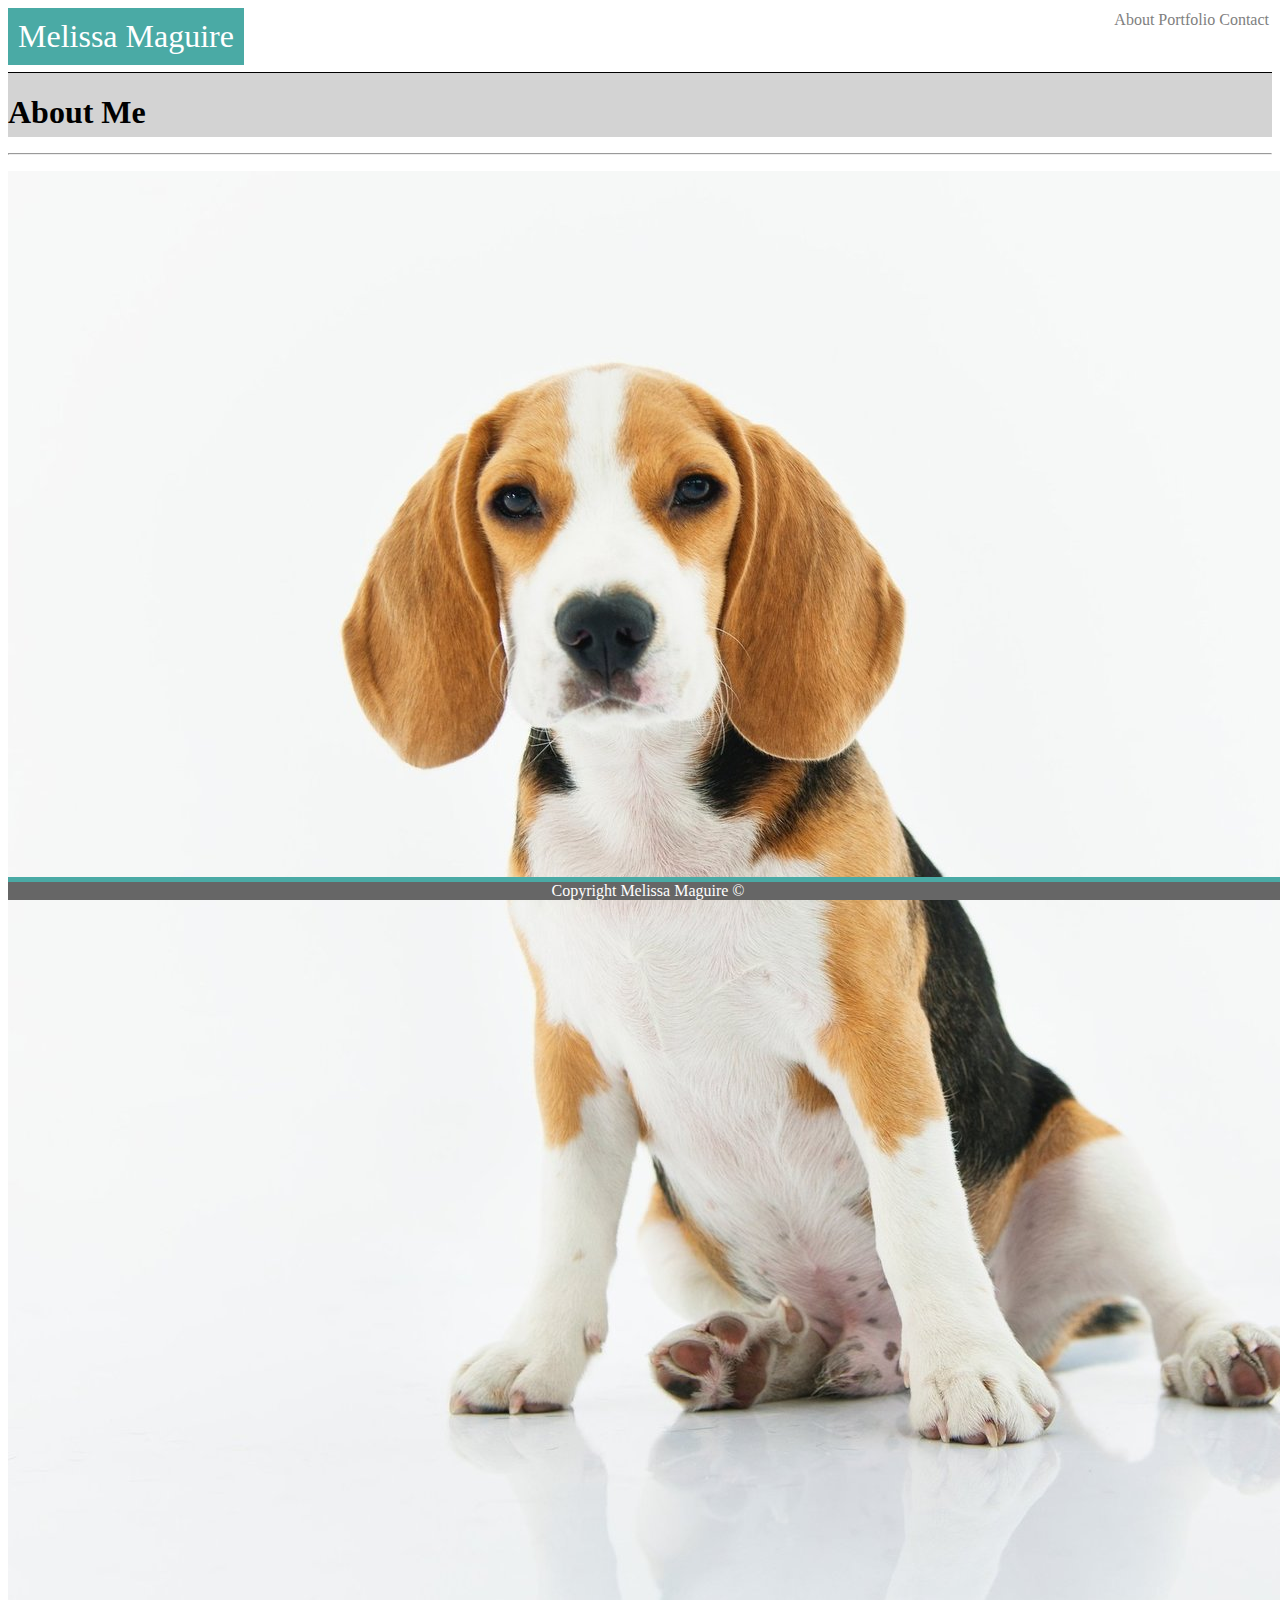
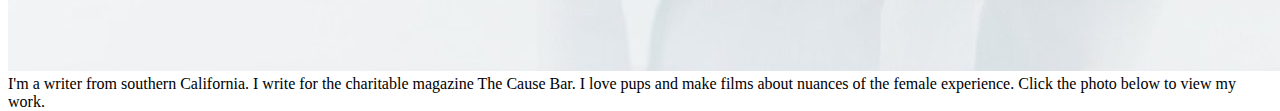
<file: BasicPortfolio/index.html>
<!DOCTYPE html>
<html>
<head>
    <title>Melissa Maguire</title>
    <link rel="stylesheet" type="text/css" href="./assets/css/style.css"/>
</head>

<body>
	<header>
		<div class="top">
			<div class="header-text">Melissa Maguire</div>
			<nav>
				<table class="navigation">
					<tr>
						<td><a href="./index.html">About</a></td>
						<td><a href="./portfolio.html">Portfolio</a></td>
						<td><a href="./contact.html">Contact</a></td>
					</tr>
				</table>
			</nav>
		</div>
	</header>

	<div class="main">
		<div class="content">
			<div class="heading"><h1>About Me</h1></div>
			<hr />
			<p>
				<a href="https://www.thecausebar.com/blog/world-spay-day">
					<img src="./assets/images/puppy.jpg">
        		</a>
				<span>I'm a writer from southern California. I write for the charitable magazine The Cause Bar. I love pups and make films about nuances of the female experience. Click the photo below to view my work.
				</span>
			</p>

	<footer>Copyright Melissa Maguire ©</footer>
</body>
    </html>
</file>
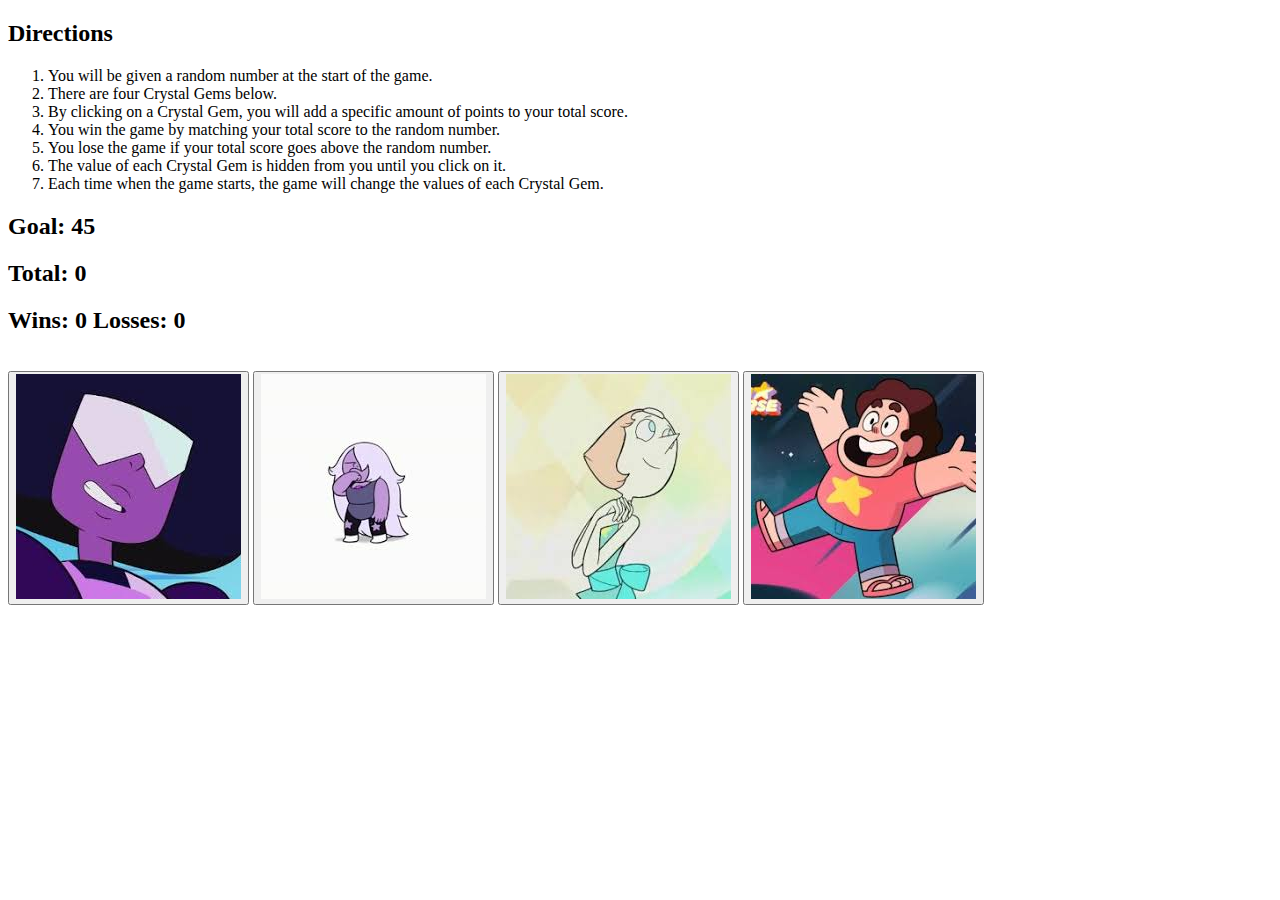
<file: CrystalCollector/index.html>
<!DOCTYPE html>
<html>
<head>
	<script type="text/javascript" src="./jquery-3.3.1.js"></script>
	<script type="text/javascript" src="./javascript.js"></script>
</head>

<body>
	<h2>Directions</h2>
	<ol>
		<li>You will be given a random number at the start of the game.</li>
		<li>There are four Crystal Gems below.</li>
		<li>By clicking on a Crystal Gem, you will add a specific amount of points to your total score.</li>
		<li>You win the game by matching your total score to the random number.</li>
		<li>You lose the game if your total score goes above the random number.</li>
		<li>The value of each Crystal Gem is hidden from you until you click on it.</li>
		<li>Each time when the game starts, the game will change the values of each Crystal Gem.</li>
	</ol>

	<h2>Goal: <span id="randomNum"></span></h2>
	<h2>Total: <span id="total"></span></h2>	
	<h2>
		Wins: <span id="numWins"></span>	
		Losses: <span id='numLosses'></span>
	</h2>
	
	<br>

	<button class='crystal' id='one'><img src="./assets/images/garnet.jpg"></button>
	<button class='crystal' id='two'><img src="./assets/images/amethyst.jpg"></button>
	<button class='crystal' id='three'><img src="./assets/images/pearl.jpg"></button>
	<button class='crystal' id='two'><img src="./assets/images/steven.jpg"></button>
</body>
</html>
</file>
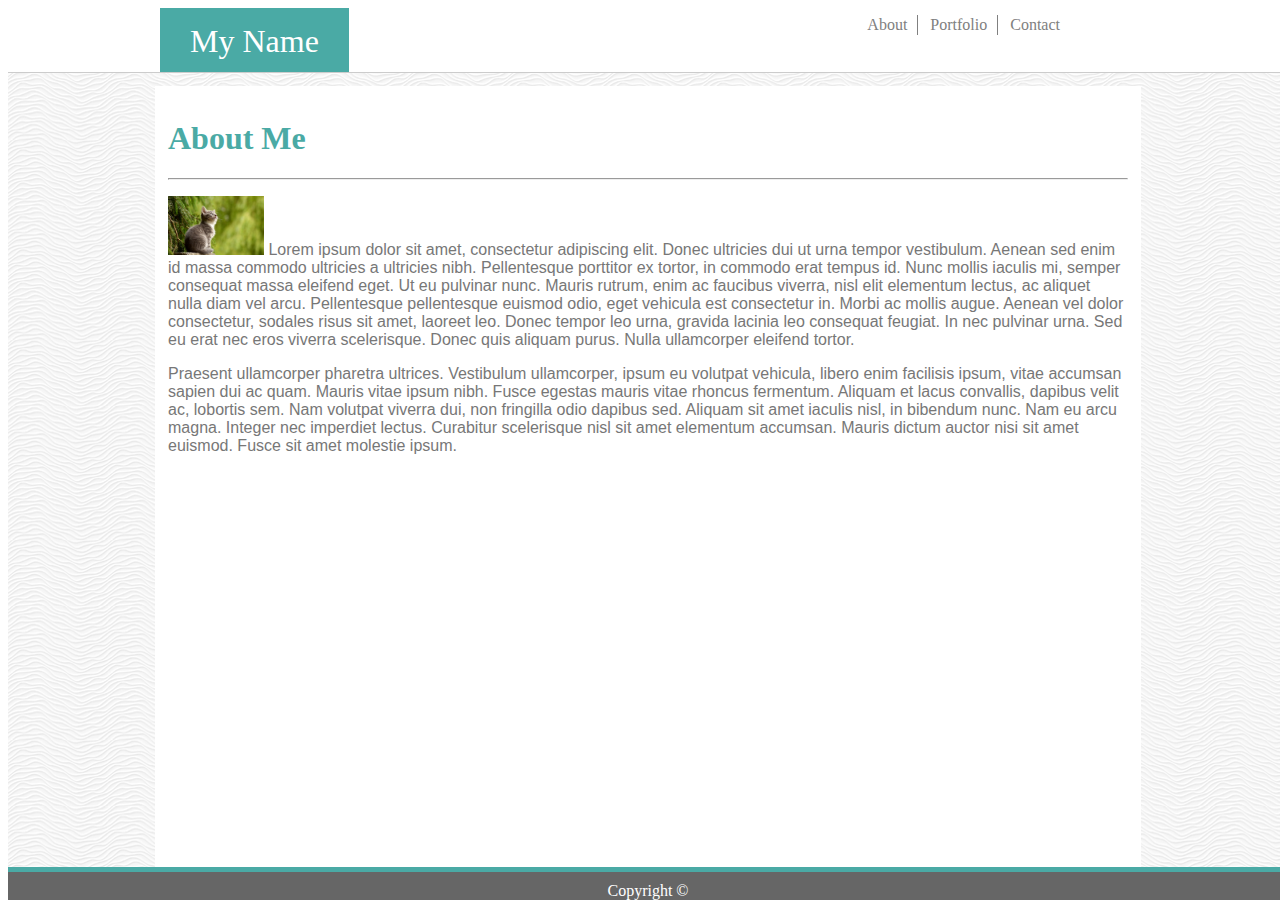
<file: Personal WebPage/index.html>
<!DOCTYPE html>
<html>
<head>
	<link rel="stylesheet" href="styles.css"
</head>

<body>
	<header>
		<div class="top">				
			<div class="header-text">My Name</div>
			<nav>
				<table class="navigation">
					<tr>
						<td><a href="./about.html">About</a></td>
						<td><a href="./portfolio.html">Portfolio</a></td>
						<td><a href="./contact.html">Contact</a></td>
					</tr>
				</table>
			</nav>
		</div>
	</header>

	<div class="main">
		<div class="content">
			<div class="heading"><h1>About Me</h1></div>
			<hr />
			<div class="text">
				<p>	<img src="./Images/cat.jpg" alt="A kitty" style="width:10%; height:10%">
				<span>Lorem ipsum dolor sit amet, consectetur adipiscing elit. Donec ultricies dui ut urna tempor vestibulum. Aenean sed enim id massa commodo ultricies a ultricies nibh. Pellentesque porttitor ex tortor, in commodo erat tempus id. Nunc mollis iaculis mi, semper consequat massa eleifend eget. Ut eu pulvinar nunc. Mauris rutrum, enim ac faucibus viverra, nisl elit elementum lectus, ac aliquet nulla diam vel arcu. Pellentesque pellentesque euismod odio, eget vehicula est consectetur in. Morbi ac mollis augue. Aenean vel dolor consectetur, sodales risus sit amet, laoreet leo. Donec tempor leo urna, gravida lacinia leo consequat feugiat. In nec pulvinar urna. Sed eu erat nec eros viverra scelerisque. Donec quis aliquam purus. Nulla ullamcorper eleifend tortor.</span></p>

				<p>Praesent ullamcorper pharetra ultrices. Vestibulum ullamcorper, ipsum eu volutpat vehicula, libero enim facilisis ipsum, vitae accumsan sapien dui ac quam. Mauris vitae ipsum nibh. Fusce egestas mauris vitae rhoncus fermentum. Aliquam et lacus convallis, dapibus velit ac, lobortis sem. Nam volutpat viverra dui, non fringilla odio dapibus sed. Aliquam sit amet iaculis nisl, in bibendum nunc. Nam eu arcu magna. Integer nec imperdiet lectus. Curabitur scelerisque nisl sit amet elementum accumsan. Mauris dictum auctor nisi sit amet euismod. Fusce sit amet molestie ipsum.</p>
			</div>
		</div>
	</div>

	<footer>Copyright ©</footer>
</body>
</html>
</file>
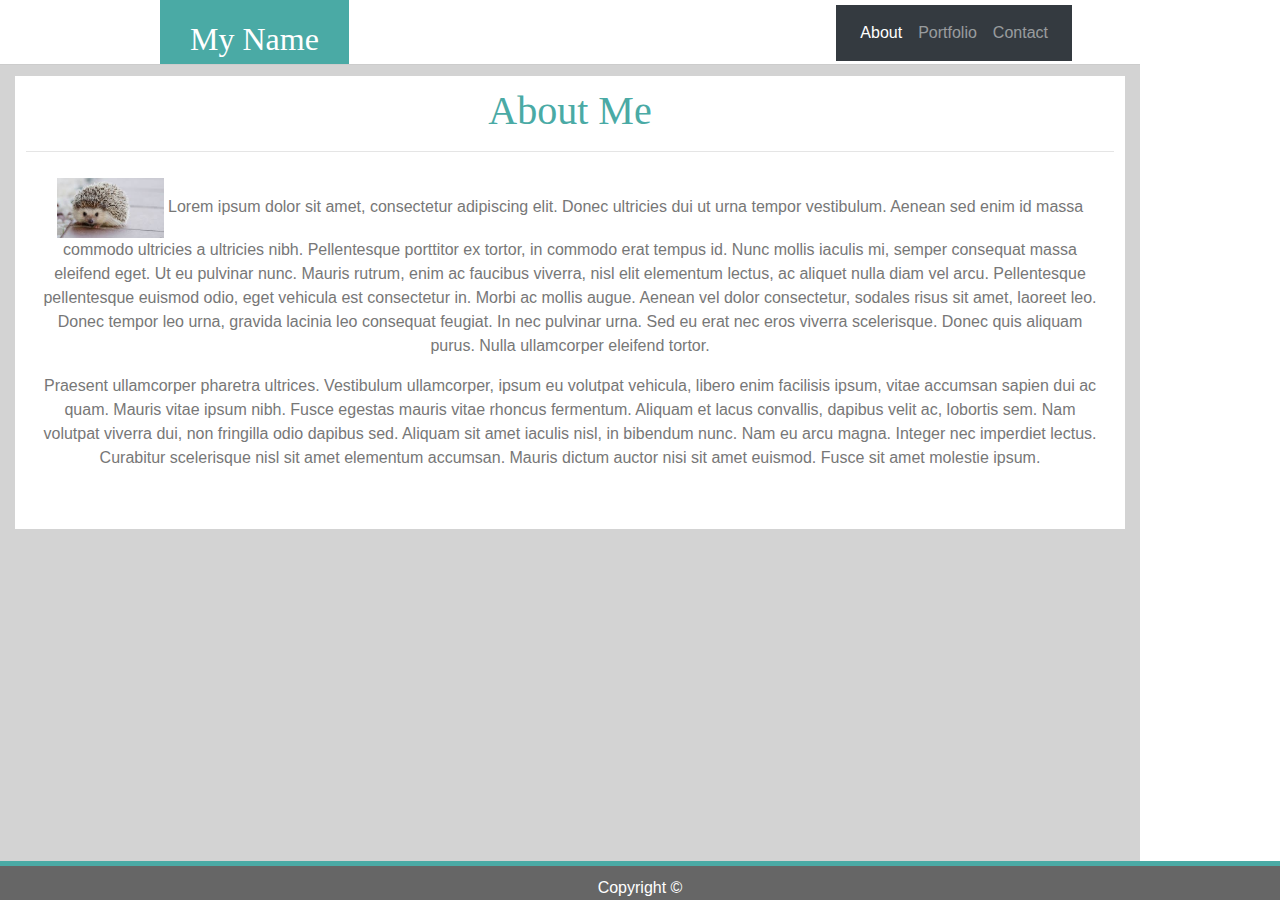
<file: TBootstrapPortfolio/index.html>
<!DOCTYPE html>
<html>
<head>
  <link rel="stylesheet" href="./assets/css/style.css">
</head>

<body>
  <header>
    <div class="top">       
      <div class="header-text">My Name</div>
      <nav class="navbar navbar-expand-lg navbar-dark bg-dark">
      <button class="navbar-toggler" type="button" data-toggle="collapse" data-target="#navbarSupportedContent"
      aria-controls="navbarSupportedContent" aria-expanded="false" aria-label="Toggle navigation"> <!-- Viewport < 991px it switches to a button -->
        <span class="navbar-toggler-icon"></span> <!-- The classic menu button icon -->
      </button>

      <div class="collapse navbar-collapse" id="navbarSupportedContent">
        <ul class="navbar-nav mr-auto">
          <li class="nav-item active">
            <a class="nav-link" href="#">About <span class="sr-only">(current)</span></a>
          </li>
            <li class="nav-item">
            <a class="nav-link" href="#">Portfolio</a>
          </li>
            <li class="nav-item">
              <a class="nav-link" href="#">Contact</a>
          </li>
        </ul>
      </div>
      </nav>
    </div>
  </header>

  <div class="container">
    <div class="row">
      <div class="col-sm">
    <div class="content">
      <div class="heading"><h1>About Me</h1></div>
      <hr />
      <div class="text">
        <p> <img src="./assets/images/hedgey.jpg" alt="A kitty" style="width:10%; height:10%">
        <span>Lorem ipsum dolor sit amet, consectetur adipiscing elit. Donec ultricies dui ut urna tempor vestibulum. Aenean sed enim id massa commodo ultricies a ultricies nibh. Pellentesque porttitor ex tortor, in commodo erat tempus id. Nunc mollis iaculis mi, semper consequat massa eleifend eget. Ut eu pulvinar nunc. Mauris rutrum, enim ac faucibus viverra, nisl elit elementum lectus, ac aliquet nulla diam vel arcu. Pellentesque pellentesque euismod odio, eget vehicula est consectetur in. Morbi ac mollis augue. Aenean vel dolor consectetur, sodales risus sit amet, laoreet leo. Donec tempor leo urna, gravida lacinia leo consequat feugiat. In nec pulvinar urna. Sed eu erat nec eros viverra scelerisque. Donec quis aliquam purus. Nulla ullamcorper eleifend tortor.</span></p>

        <p>Praesent ullamcorper pharetra ultrices. Vestibulum ullamcorper, ipsum eu volutpat vehicula, libero enim facilisis ipsum, vitae accumsan sapien dui ac quam. Mauris vitae ipsum nibh. Fusce egestas mauris vitae rhoncus fermentum. Aliquam et lacus convallis, dapibus velit ac, lobortis sem. Nam volutpat viverra dui, non fringilla odio dapibus sed. Aliquam sit amet iaculis nisl, in bibendum nunc. Nam eu arcu magna. Integer nec imperdiet lectus. Curabitur scelerisque nisl sit amet elementum accumsan. Mauris dictum auctor nisi sit amet euismod. Fusce sit amet molestie ipsum.</p>
      </div>
    </div>
  </div>
</div>
  </div>

  <footer>Copyright ©</footer>
    <link rel="stylesheet" href="https://stackpath.bootstrapcdn.com/bootstrap/4.3.1/css/bootstrap.min.css"
    integrity="sha384-ggOyR0iXCbMQv3Xipma34MD+dH/1fQ784/j6cY/iJTQUOhcWr7x9JvoRxT2MZw1T" crossorigin="anonymous">
  <script src="https://stackpath.bootstrapcdn.com/bootstrap/4.3.1/js/bootstrap.min.js"
    integrity="sha384-JjSmVgyd0p3pXB1rRibZUAYoIIy6OrQ6VrjIEaFf/nJGzIxFDsf4x0xIM+B07jRM"
    crossorigin="anonymous"></script>
</body>
</html>
</file>
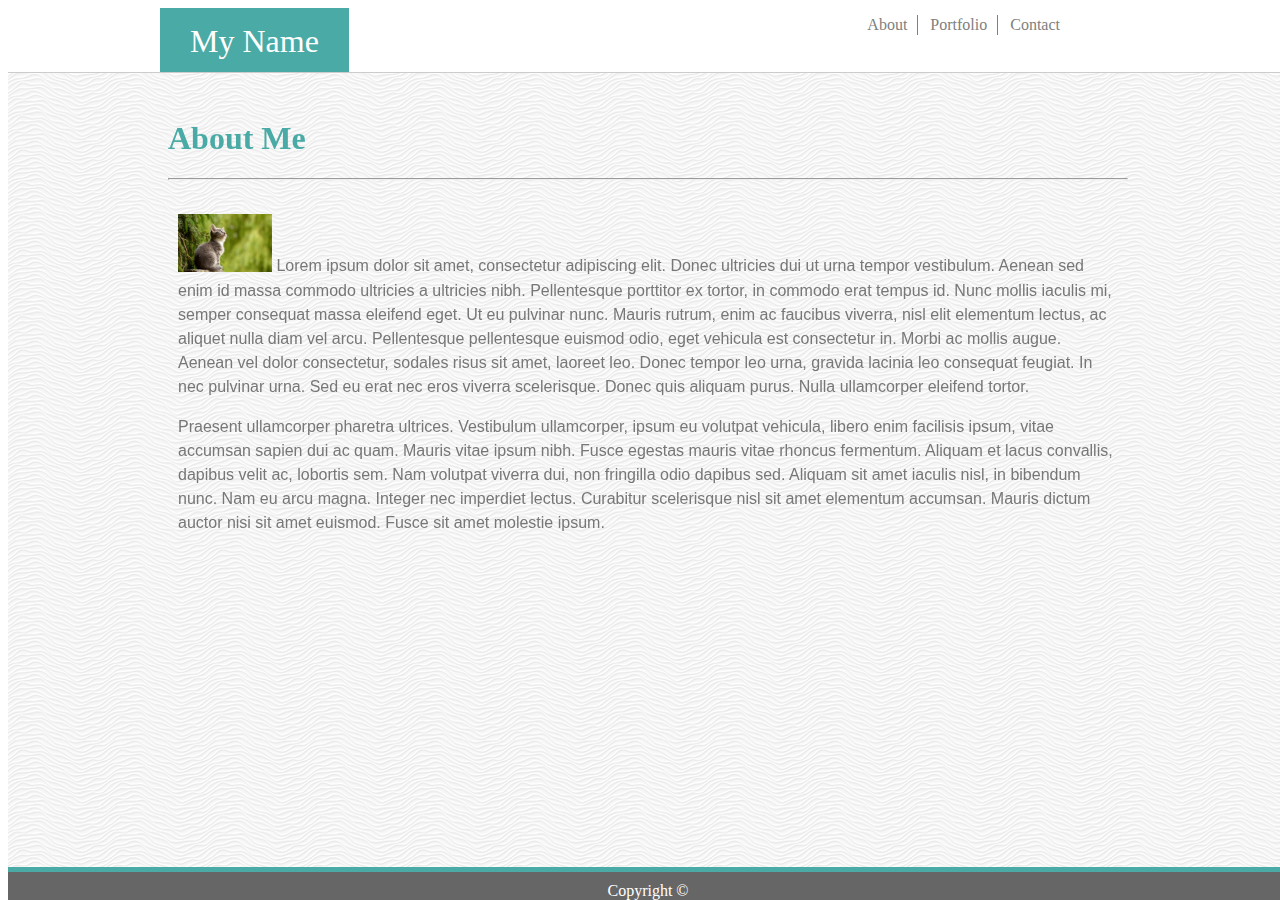
<file: TResponseive-Portfolio/index.html>
<!DOCTYPE html>
<html>
<head>
	<link rel="stylesheet" href="./assets/css/style.css">
</head>

<body>
	<header>
		<div class="top">				
			<div class="header-text">My Name</div>
			<nav>
				<table class="navigation">
					<tr>
						<td><a href="./about.html">About</a></td>
						<td><a href="./portfolio.html">Portfolio</a></td>
						<td><a href="./contact.html">Contact</a></td>
					</tr>
				</table>
			</nav>
		</div>
	</header>

	<div class="main">
		<div class="content">
			<div class="heading"><h1>About Me</h1></div>
			<hr />
			<div class="text">
				<p>	<img src="./assets/images/cat.jpg" alt="A kitty" style="width:10%; height:10%">
				<span>Lorem ipsum dolor sit amet, consectetur adipiscing elit. Donec ultricies dui ut urna tempor vestibulum. Aenean sed enim id massa commodo ultricies a ultricies nibh. Pellentesque porttitor ex tortor, in commodo erat tempus id. Nunc mollis iaculis mi, semper consequat massa eleifend eget. Ut eu pulvinar nunc. Mauris rutrum, enim ac faucibus viverra, nisl elit elementum lectus, ac aliquet nulla diam vel arcu. Pellentesque pellentesque euismod odio, eget vehicula est consectetur in. Morbi ac mollis augue. Aenean vel dolor consectetur, sodales risus sit amet, laoreet leo. Donec tempor leo urna, gravida lacinia leo consequat feugiat. In nec pulvinar urna. Sed eu erat nec eros viverra scelerisque. Donec quis aliquam purus. Nulla ullamcorper eleifend tortor.</span></p>

				<p>Praesent ullamcorper pharetra ultrices. Vestibulum ullamcorper, ipsum eu volutpat vehicula, libero enim facilisis ipsum, vitae accumsan sapien dui ac quam. Mauris vitae ipsum nibh. Fusce egestas mauris vitae rhoncus fermentum. Aliquam et lacus convallis, dapibus velit ac, lobortis sem. Nam volutpat viverra dui, non fringilla odio dapibus sed. Aliquam sit amet iaculis nisl, in bibendum nunc. Nam eu arcu magna. Integer nec imperdiet lectus. Curabitur scelerisque nisl sit amet elementum accumsan. Mauris dictum auctor nisi sit amet euismod. Fusce sit amet molestie ipsum.</p>
			</div>
		</div>
	</div>

	<footer>Copyright ©</footer>
</body>
</html>
</file>
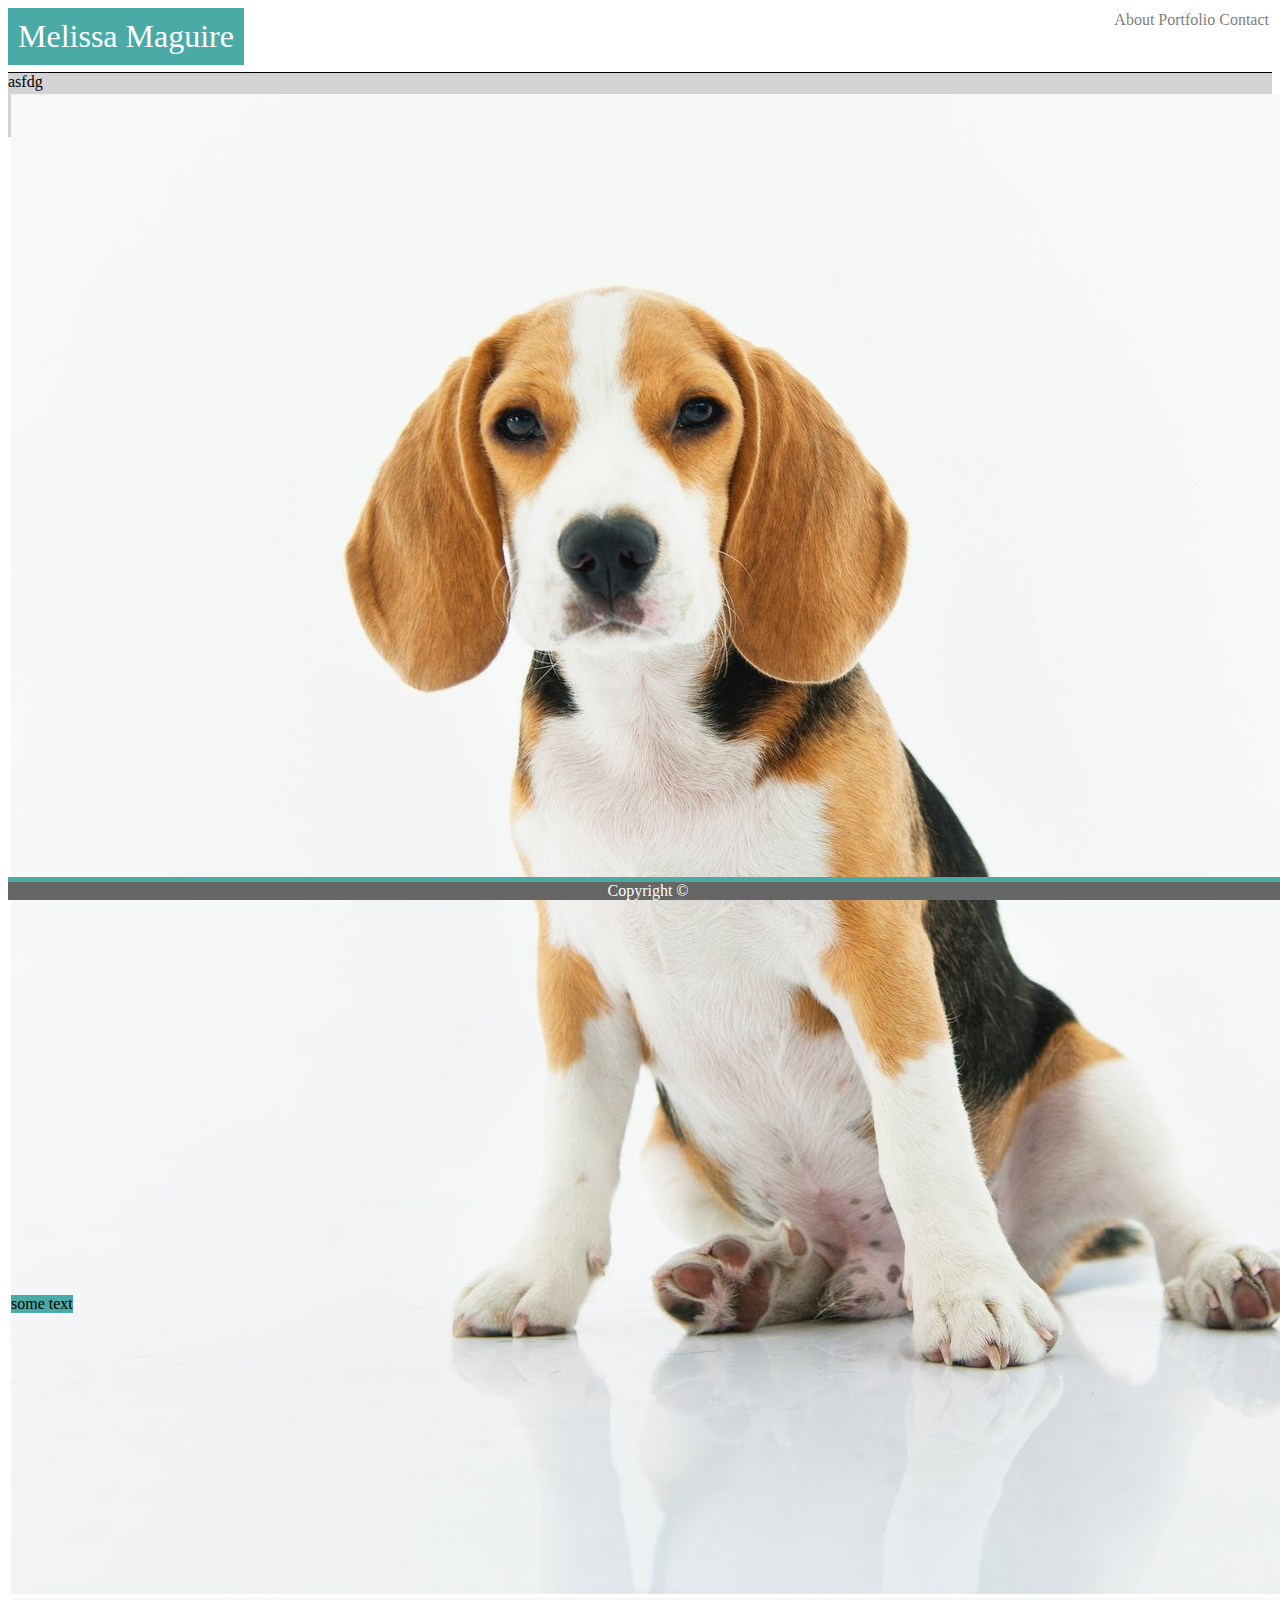
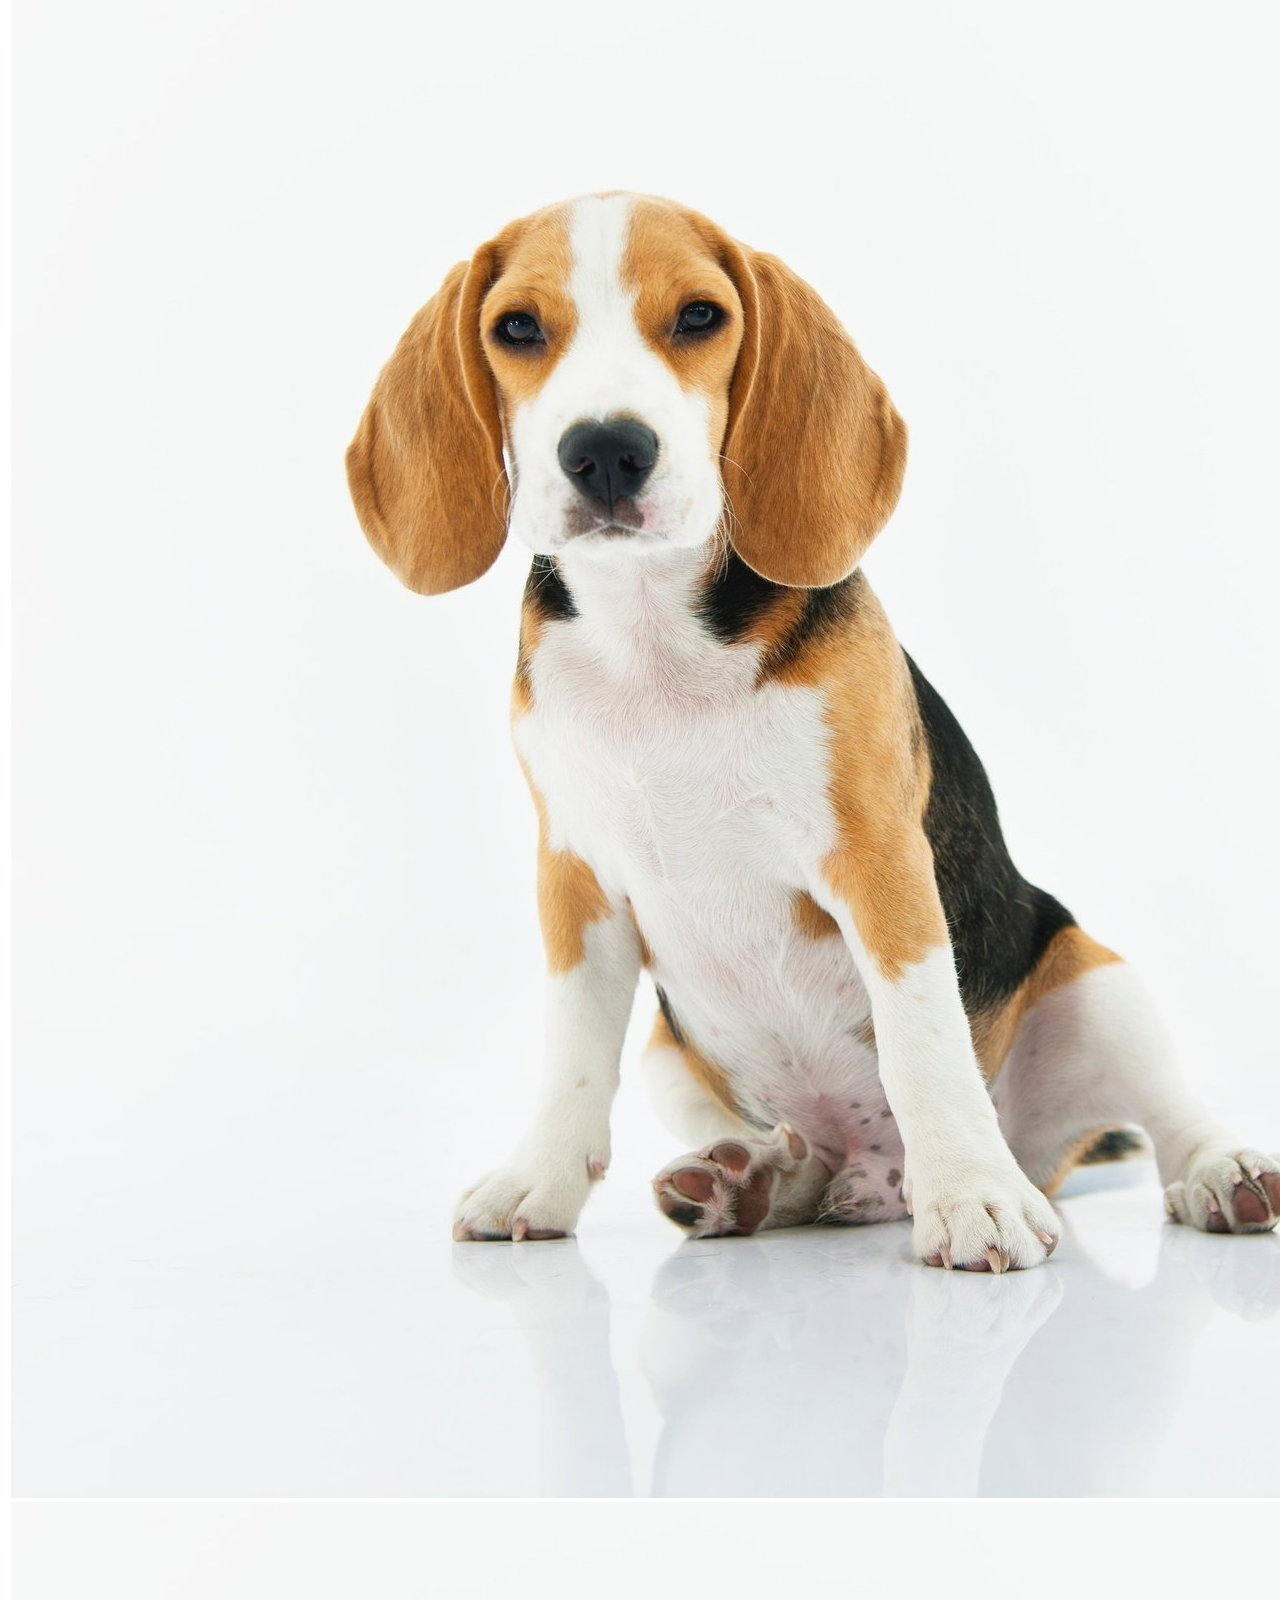
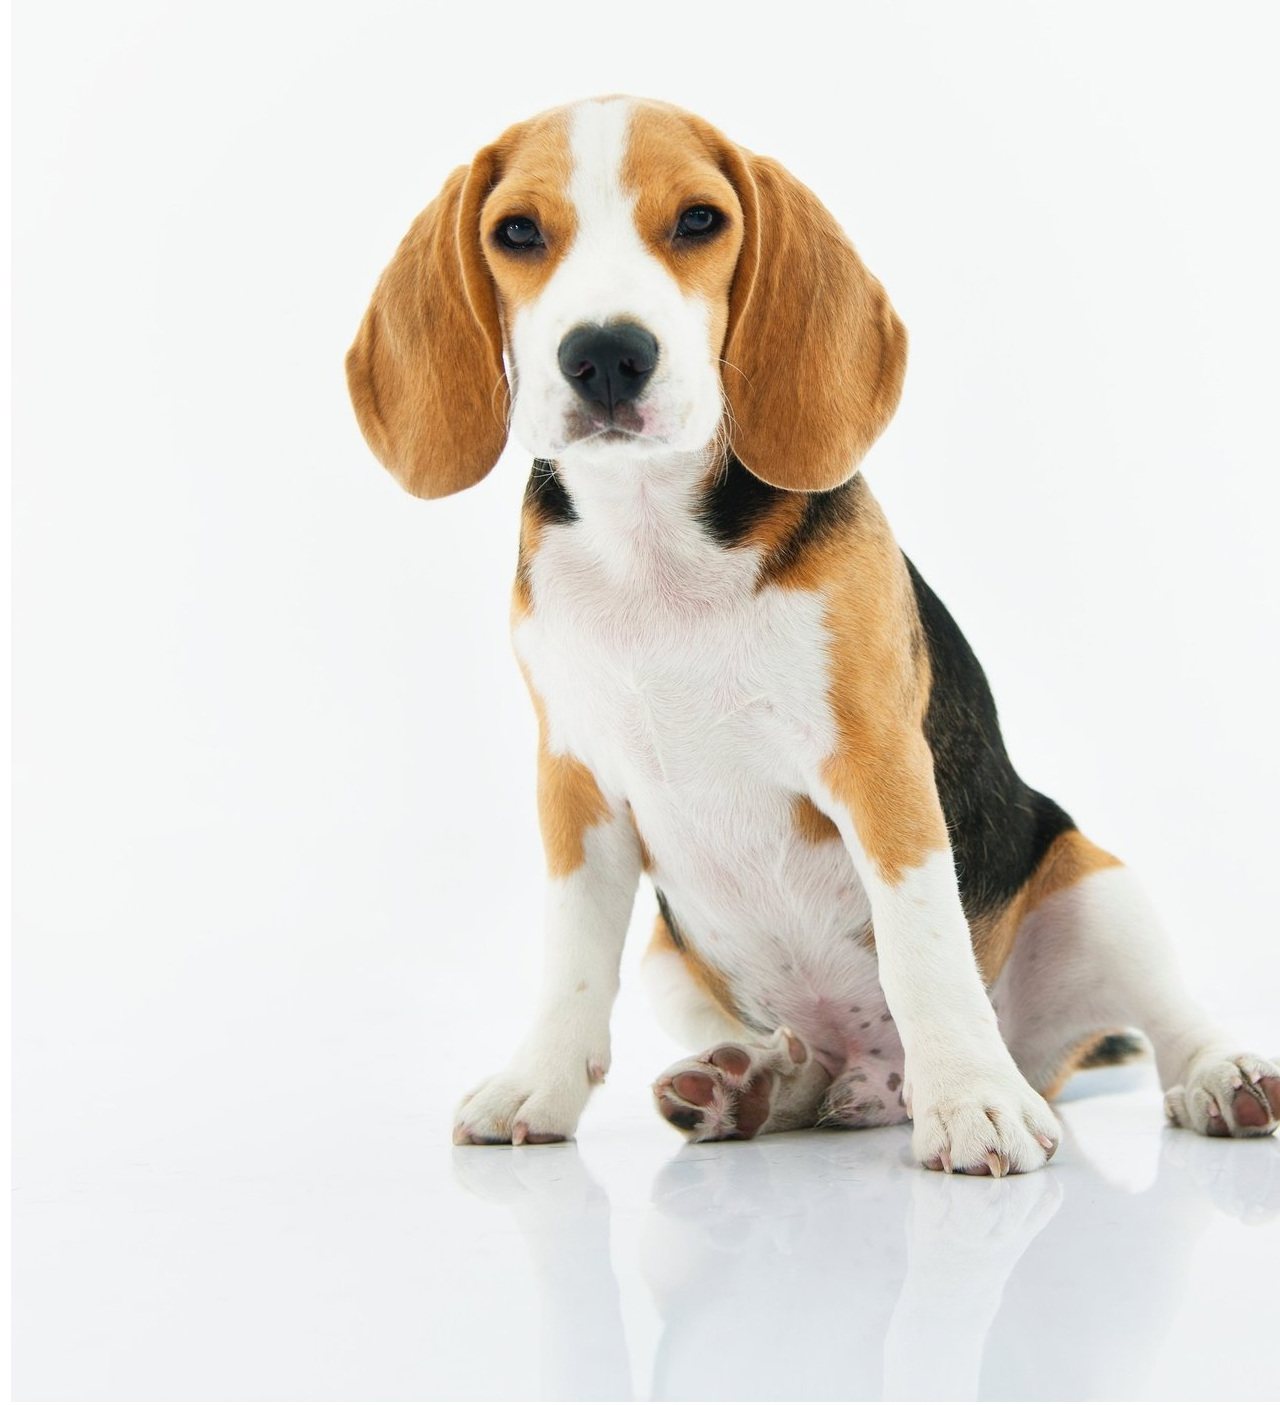
<file: BasicPortfolio/portfolio.html>
<! DOCTYPE html>
<html>
<head>
    <title>Melissa Maguire</title>
    <link rel="stylesheet" type="text/css" href="./assets/css/style.css"/>
</head>
	
	<body>
		<header>
			<div class="top">
				<div class="header-text">Melissa Maguire</div>
				<nav>
					<table class="navigation">
						<tr>
							<td><a href="./index.html">About</a></td>
							<td><a href="./portfolio.html">Portfolio</a></td>
							<td><a href="./contact.html">Contact</a></td>
						</tr>
					</table>
				</nav>
			</div>
	</header>
	
	<div class="main">
		<div class="content">
			<div class="heading">asfdg</div>

			<table class="portfolio_table" width="100%">
				<tr>
					<td><div width="100%" margin="5px"><img src="./assets/images/puppy.jpg"/><div class="overlay">some text</div></div></td>
					<td><div width="100%" margin="5px"><img src="./assets/images/puppy.jpg"/></div></td>
					<td><div width="100%" margin="5px"><img src="./assets/images/puppy.jpg"/></div></td>
				</tr>
				<tr>
					<td><div width="100%" margin="5px"><img src="./assets/images/puppy.jpg"/></div></td>
					<td><div width="100%" margin="5px"><img src="./assets/images/puppy.jpg"/></div></td>
					<td><div width="100%" margin="5px"><img src="./assets/images/puppy.jpg"/></div></td>
				</tr>
				<tr>
					<td><div width="100%" margin="5px"><img src="./assets/images/puppy.jpg"/></div></td>
					<td><div width="100%" margin="5px"><img src="./assets/images/puppy.jpg"/></div></td>
					<td><div width="100%" margin="5px"><img src="./assets/images/puppy.jpg"/></div></td>
				</tr>

			</table>
		</div>
	</div>

	<footer>Copyright ©</footer>
	</body>
</html>
</file>
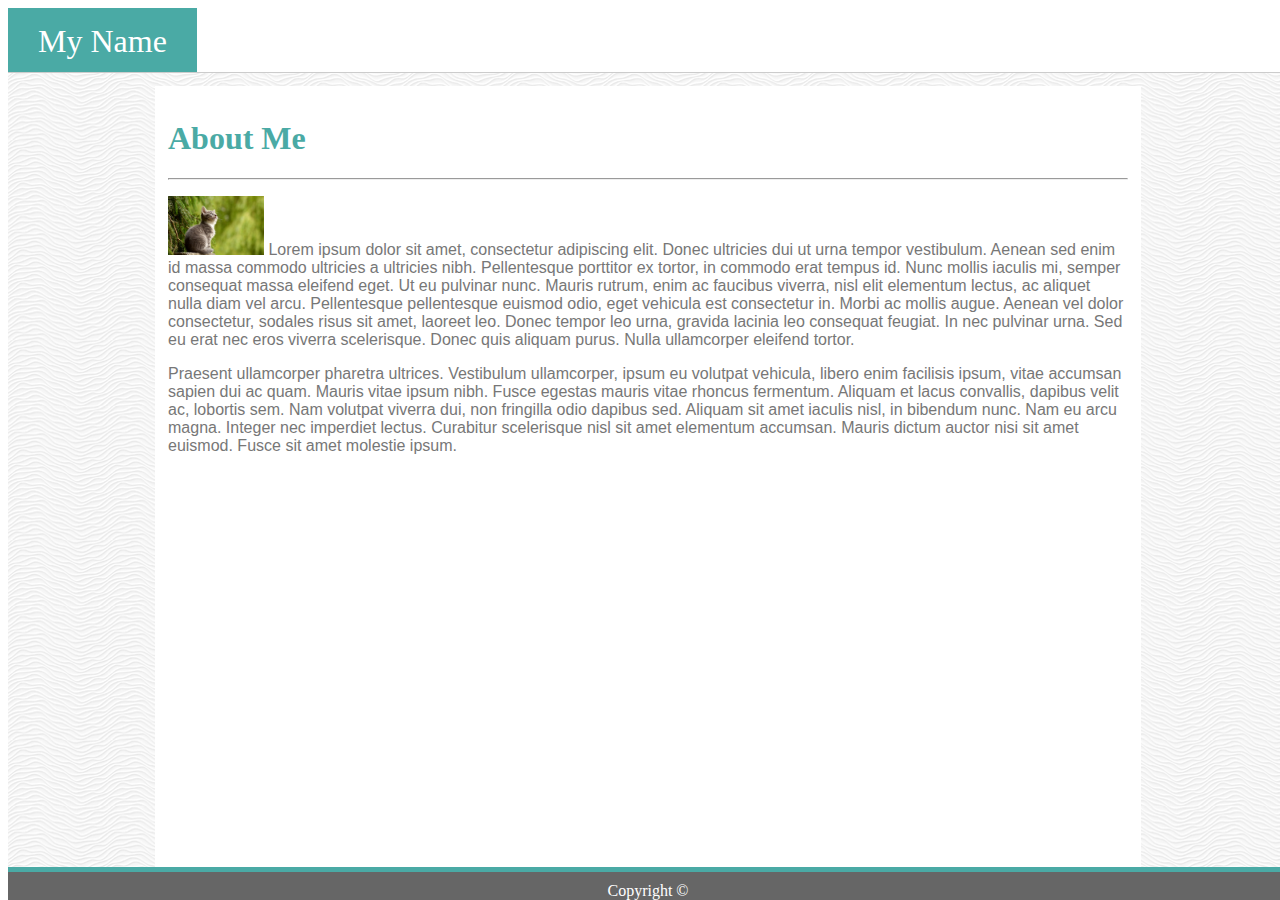
<file: Personal WebPage/about.html>
<!DOCTYPE html>
<html>
<head>
	<link rel="stylesheet" href="styles.css"
</head>

<body>
	<header>
		<div class="my-name" />
		<div class="header-text" style="vertical-align:middle">My Name</header>
	<nav><table class="navigation">
			<td><a href="./about.html">About</a></td>
			<td><a href="./portfolio.html">Portfolio</a></td>
			<td><a href="./contact.html">Contact</a></td>
		</table>
	</nav>

	<div class="main">
		<div class="content">
			<div class="heading"><h1>About Me</h1></div>
			<hr />
			<p>	<img src="./Images/cat.jpg" alt="A kitty" style="width:10%; height:10%">
			<span>Lorem ipsum dolor sit amet, consectetur adipiscing elit. Donec ultricies dui ut urna tempor vestibulum. Aenean sed enim id massa commodo ultricies a ultricies nibh. Pellentesque porttitor ex tortor, in commodo erat tempus id. Nunc mollis iaculis mi, semper consequat massa eleifend eget. Ut eu pulvinar nunc. Mauris rutrum, enim ac faucibus viverra, nisl elit elementum lectus, ac aliquet nulla diam vel arcu. Pellentesque pellentesque euismod odio, eget vehicula est consectetur in. Morbi ac mollis augue. Aenean vel dolor consectetur, sodales risus sit amet, laoreet leo. Donec tempor leo urna, gravida lacinia leo consequat feugiat. In nec pulvinar urna. Sed eu erat nec eros viverra scelerisque. Donec quis aliquam purus. Nulla ullamcorper eleifend tortor.</span></p>

			<p>Praesent ullamcorper pharetra ultrices. Vestibulum ullamcorper, ipsum eu volutpat vehicula, libero enim facilisis ipsum, vitae accumsan sapien dui ac quam. Mauris vitae ipsum nibh. Fusce egestas mauris vitae rhoncus fermentum. Aliquam et lacus convallis, dapibus velit ac, lobortis sem. Nam volutpat viverra dui, non fringilla odio dapibus sed. Aliquam sit amet iaculis nisl, in bibendum nunc. Nam eu arcu magna. Integer nec imperdiet lectus. Curabitur scelerisque nisl sit amet elementum accumsan. Mauris dictum auctor nisi sit amet euismod. Fusce sit amet molestie ipsum.</p>
		</div>
	</div>

	<footer>Copyright ©</footer>
</body>
</html>
</file>
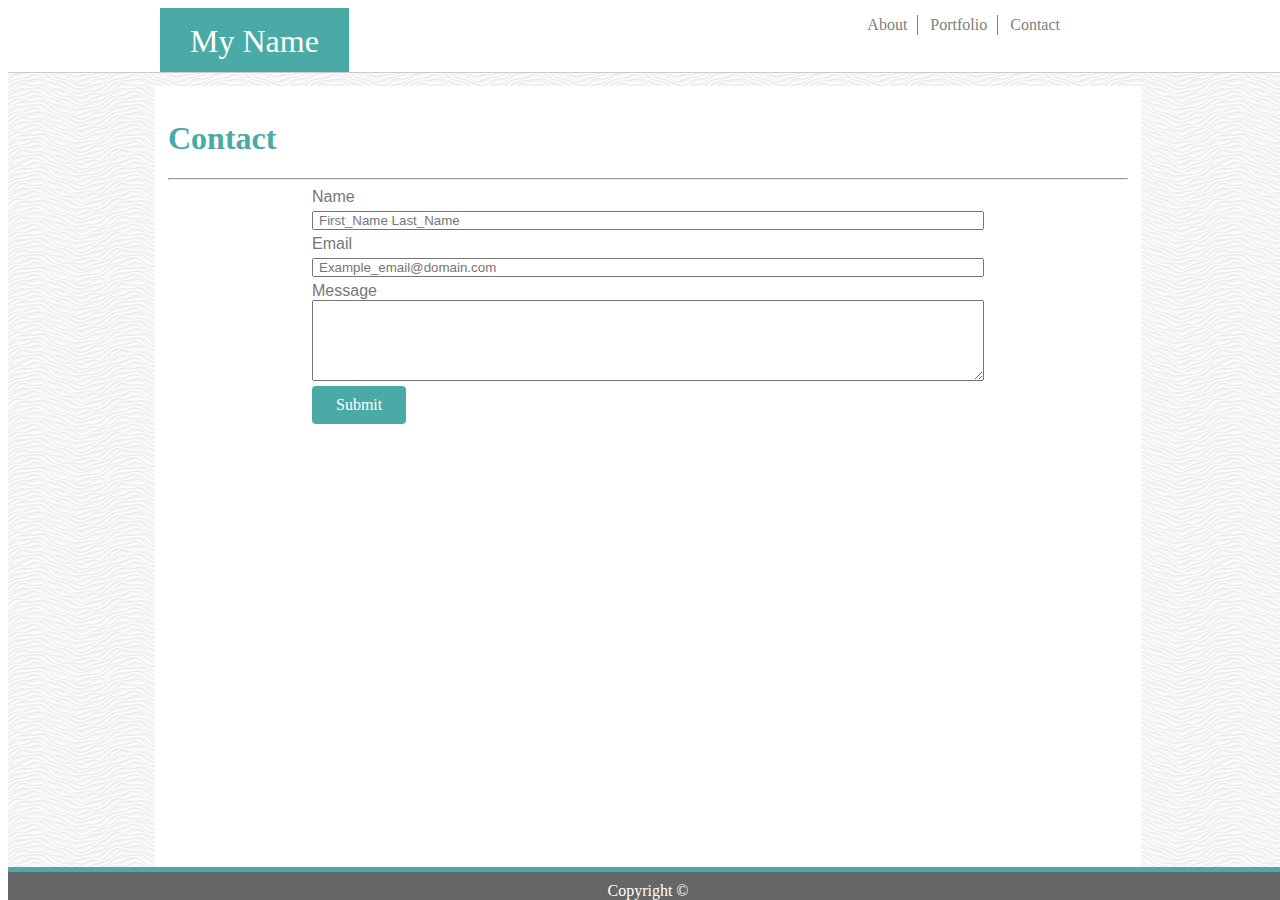
<file: Personal WebPage/contact.html>
<! DOCTYPE html>
<html>
<head>
	<link rel="stylesheet" href="styles.css">
</head>

<body>
	<header>
		<div class="top">				
			<div class="header-text">My Name</div>
			<nav>
				<table class="navigation">
					<tr>
						<td><a href="./about.html">About</a></td>
						<td><a href="./portfolio.html">Portfolio</a></td>
						<td><a href="./contact.html">Contact</a></td>
					</tr>
				</table>
			</nav>
		</div>
	</header>

	<div class="main">
		<div class="content">
			<div class="heading"><h1>Contact</h1></div>
			<hr>

			<form>
				<label>Name</label><br>
				<input type="email" name="name" style="width:100%" placeholder="First_Name Last_Name" reqired/><br>

				<label>Email</label><br>
				<input type="text" name="email" style="width:" placeholder="Example_email@domain.com"/><br>

				<label>Message</label><br>
				<textarea name="message" rows="5" cols="50"></textarea><br>

				<input type="submit" name="submit" />
			</form>

		</div>
	</div>

	<footer>Copyright ©</footer>
</body>

</html>
</file>
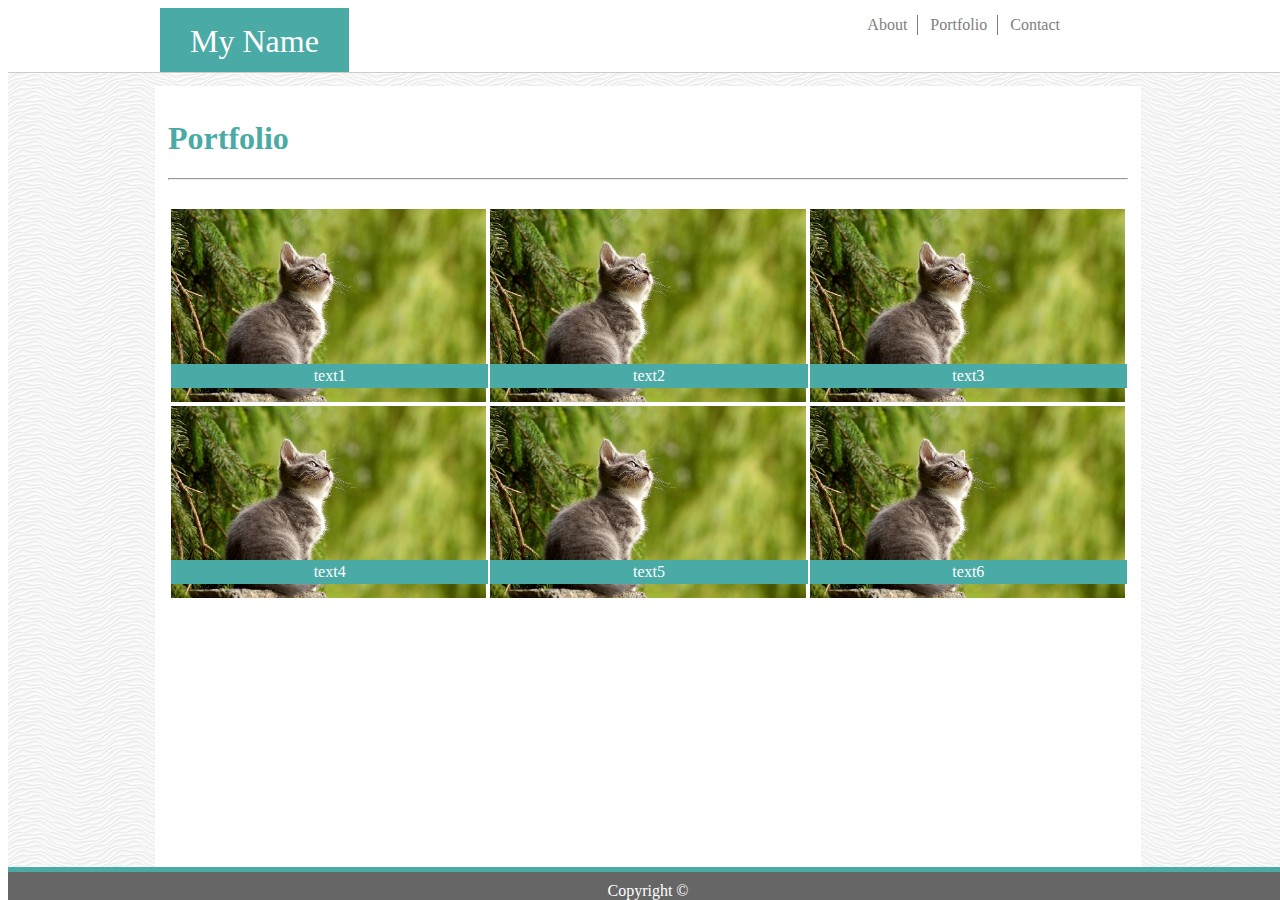
<file: Personal WebPage/portfolio.html>
<! DOCTYPE html>
<html>
<head>
	<link rel="stylesheet" href="styles.css">	
</head>

<body>
	<header>
		<div class="top">				
			<div class="header-text">My Name</div>
			<nav>
				<table class="navigation">
					<tr>
						<td><a href="./about.html">About</a></td>
						<td><a href="./portfolio.html">Portfolio</a></td>
						<td><a href="./contact.html">Contact</a></td>
					</tr>
				</table>
			</nav>
		</div>
	</header>

	<div class="main">
		<div class="content">
			<div class="heading"><h1>Portfolio</h1></div>
			<hr><br>

			<table class="portfolio-table" width="100%">
				<tr>
					<td><div width="100%" margin="5px"><img src="./Images/cat.jpg"/><div class="overlay">text1</div></div></td>
					<td><img src="./Images/cat.jpg"/><div class="overlay">text2</div></td>
					<td><img src="./Images/cat.jpg"/><div class="overlay">text3</div></td>
				</tr>
				<tr>
					<td><img src="./Images/cat.jpg"/><div class="overlay">text4</div></td>
					<td><img src="./Images/cat.jpg"/><div class="overlay">text5</div></td>
					<td><img src="./Images/cat.jpg"/><div class="overlay">text6</div></td>
				</tr>
			</table>
		</div>
	</div>

	<footer>Copyright ©</footer>
</body>
</html>
</file>
<file: BasicPortfolio/assets/css/style.css>
/* -------------- Entire Project -------------- */

header {
    background-color: #ffffff;
    height: 4em;
}

.top {
    /*align-self: center;*/
}

.header-text {
    display: inline-block;
    font-family: "Georgia", Times, Times New Roman, serif;
    background-color: #4aaaa5;
    color: white;
    padding: 10px;
    font-size: 2em;
    /*margin: auto;*/
}

nav {
    display: inline-block;
    float: right;
}

a {
    color: grey;
    text-decoration: none;
}

a:hover {
    image:plum;
}

footer {
    text-align: center;
    position: fixed;
    bottom: 0;
    background-color: #666666;
    color: white;
    width: 100%;
    border-top: 5px solid #4aaaa5;
}

.main {
    height: 100%;
    width: 100%;
    border-top: solid 1px;
    background-color: lightgrey;
}

/* ------------- About Me ----------- */



/* Contact */

input {
    width: 100%;
}

body {
    background-color:#ffffff;
    height: 4em;
}
h1 {
    color:black;
    text-align: left;
    font-size: xx-large;
}

h2 {
    color:black;
    text-align: left;
    font-size: xx-large;
}


/* Portfolio */

.portfolio-table img {
    width: 100%;
}

td {
    position: relative;
    text-align: center;
}

.overlay {
    position: absolute;
    top: 80%;
    background-color: #4aaaa5;
=
}
</file>
<file: Personal WebPage/styles.css>
header {
	background-color: #ffffff;
	height: 4em;
}

.top {
	align-self: center;
	width: 960px;
	height: 100%;
	background-color: white;
	margin: auto;	
}

.header-text {
	font-size: 2em;
	font-family: "Georgia", Times, Times New Roman, serif;
	color: white;	
	background-color: #4aaaa5;

	display: inline-block;
	height: 100%;
	padding: 15px 30px 15px 30px;
	margin: auto;
}

nav {
	display: inline;
	float: right;
	margin-right: 5%;
	margin-top: .5%;
}

.navigation td {
	color: grey;
	border-right: 1px solid grey;
	padding-right: 10px;
	padding-left: 10px;
}

.navigation td:last-child {
	border-right: none;
}

a {
	color: grey;
	text-decoration: none;
}

/* ----------------------------------------- */

.main {
	background-image: url("./Images/white-waves.png");
	position: fixed;
	height: 100%;
	width: 100%;
	border-top: solid 1px;
	border-top-color: #cccccc;
}

.content {
	background-color: white;
	font-family: 'Arial', 'Helvetica Neue', Helvetica, sans-serif;
	color: #777777;
	width: 960px;
	height: 100%;
	align-self: center;
	margin: auto;
	padding: 1%;
	margin-top: 1%;
	margin-bottom: 1%;
}

.heading {
	color: #4aaaa5;
	font-family: "Georgia", Times, Times New Roman, serif;
}

/* -------------------------- */

footer {
	text-align: center;
	color: white; /*#777777;*/
	background-color: #666666;
	position: fixed;
	bottom: 0;
	width: 100%;
	padding-top: 10px;
	border-top: 5px solid #4aaaa5;
}

/*------ Contact Page ------*/
form {
	float: center;
	align-self: center;
	margin: auto;
	width: 70%;
}

label {
}

input {
	width: 100%;
	margin: 5px 0px;
	padding: 0px 5px;
}

input[type=submit] {
	width: auto;
	background-color: #4aaaa5;
	padding: 10px 24px;
	border-radius: 4px;
	border: none;
	outline: none;
	color: white;
	font-size: 1em;
	font-family: "Georgia", Times, Times New Roman, serif;
}

textarea {
	width: 100%;
}

/* ----- Portfolio Page ----- */

.portfolio-table img { 
	width: 100%; 
}

td {
	position: relative;
	text-align: center;
}

.overlay {
	position: absolute;
	top: 80%;
	padding-top: 1%;
	padding-bottom: 1%;
	color: white;
	background-color: #4aaaa5;
	width: 100%;
	font-family: "Georgia", Times, Times New Roman, serif;
}
</file>
<file: TBootstrapPortfolio/assets/css/style.css>
header {
	background-color: #ffffff;
	height: 4em;
}

.top {
	align-self: center;
	width: 960px;
	height: 100%;
	background-color: white;
	margin: auto;	
}

.header-text {
	font-size: 2em;
	font-family: "Georgia", Times, Times New Roman, serif;
	color: white;	
	background-color: #4aaaa5;

	display: inline-block;
	height: 100%;
	padding: 15px 30px 15px 30px;
	margin: auto;
}

nav {
	display: inline;
	float: right;
	margin-right: 5%;
	margin-top: .5%;
}

.navigation td {
	color: grey;
	border-right: 1px solid grey;
	padding-right: 10px;
	padding-left: 10px;
}

.navigation td:last-child {
	border-right: none;
}

a {
	color: grey;
	text-decoration: none;
}

/* ----------------------------------------- */

.container {
	background-color: lightgrey;
	/*background-image: url("./Images/white-waves.png");*/
	position: fixed;
	height: 100%;
	width: 100%;
	border-top: solid 1px;
	border-top-color: #cccccc;
}

.content {
	background-color: white;
	font-family: 'Arial', 'Helvetica Neue', Helvetica, sans-serif;
	color: #777777;
	width: 100%;
	height: 100%;
	align-self: center;
	margin: auto;
	padding: 1%;
	margin-top: 1%;
	margin-bottom: 1%;
}

.heading {
	color: #4aaaa5;
	font-family: "Georgia", Times, Times New Roman, serif;
}

/* -------------------------- */

footer {
	text-align: center;
	color: white; /*#777777;*/
	background-color: #666666;
	position: fixed;
	bottom: 0;
	width: 100%;
	padding-top: 10px;
	border-top: 5px solid #4aaaa5;
}

/* ------ About Page ------ */
.text {
	padding: 10px;
	line-height: 150%;
}

/*------ Contact Page ------*/
form {
	float: center;
	align-self: center;
	margin: auto;
	width: 70%;
}

label {
}

input {
	width: 100%;
	margin: 5px 0px;
	padding: 0px 5px;
}

input[type=submit] {
	width: auto;
	background-color: #4aaaa5;
	padding: 10px 24px;
	border-radius: 4px;
	border: none;
	outline: none;
	color: white;
	font-size: 1em;
	font-family: "Georgia", Times, Times New Roman, serif;
}

textarea {
	width: 100%;
}

/* ----- Portfolio Page ----- */

.portfolio-table img { 
	width: 100%; 
}

.col-sm {
	position: relative;
	text-align: center;
}

.overlay {
	position: absolute;
	top: 80%;
	padding-top: 1%;
	padding-bottom: 1%;
	color: white;
	background-color: #4aaaa5;
	width: 100%;
	font-family: "Georgia", Times, Times New Roman, serif;
}

@media screen (hover: hover) {
	.heading {
		background: yellow;
	}
}

@media (max-width: 980px and min-width: 768px) {
	.content {
		background-color: blue;
	}
}

@media (max-width: 768px and min-width: 640px) {
	.content {
		background-color: red;
	}
}

@media (max-width: 640px) {
	.content {
		background-color: green;
	}
}
</file>
<file: TResponseive-Portfolio/assets/css/style.css>
@media screen (min-height: 500px) {
	.content {
		background-color: blue;
	}
}

@media screen (max-height: 500px) {
	.content {
		background-color: red;
	}
}

@media screen (height: 960px) {
	.content {
		background-color: green;
	}
}

/*@media screen (max-width: 980px) {
	.content {
		background-color: red;
	}
}
@media screen (max-width: 768px) {
	.content {
		background-color: red;
	}
}
@media screen (max-width: 640px) {
	header {
		position: static;
	}
	.content {
		background-color: red;
	}
}*/


header {
	background-color: #ffffff;
	height: 4em;
}

.top {
	align-self: center;
	width: 960px;
	height: 100%;
	background-color: white;
	margin: auto;	
}

.header-text {
	font-size: 2em;
	font-family: "Georgia", Times, Times New Roman, serif;
	color: white;	
	background-color: #4aaaa5;

	display: inline-block;
	height: 100%;
	padding: 15px 30px 15px 30px;
	margin: auto;
}

nav {
	display: inline;
	float: right;
	margin-right: 5%;
	margin-top: .5%;
}

.navigation td {
	color: grey;
	border-right: 1px solid grey;
	padding-right: 10px;
	padding-left: 10px;
}

.navigation td:last-child {
	border-right: none;
}

a {
	color: grey;
	text-decoration: none;
}

@media (hover: hover) {
	a:hover {
		background: yellow;
	}
}

/* ----------------------------------------- */

.main {
	background-image: url("../images/white-waves.png");
	position: fixed;
	height: 100%;
	width: 100%;
	border-top: solid 1px;
	border-top-color: #cccccc;
}

.content {
	/*background-color: white;*/
	font-family: 'Arial', 'Helvetica Neue', Helvetica, sans-serif;
	color: #777777;
	width: 960px;
	height: 100%;
	align-self: center;
	margin: auto;
	padding: 1%;
	margin-top: 1%;
	margin-bottom: 1%;
}

.heading {
	color: #4aaaa5;
	font-family: "Georgia", Times, Times New Roman, serif;
}

/* -------------------------- */

footer {
	text-align: center;
	color: white; /*#777777;*/
	background-color: #666666;
	position: fixed;
	bottom: 0;
	width: 100%;
	padding-top: 10px;
	border-top: 5px solid #4aaaa5;
}

/* ------ About Page ------ */
.text {
	padding: 10px;
	line-height: 150%;
}

/*------ Contact Page ------*/
form {
	float: center;
	align-self: center;
	margin: auto;
	width: 70%;
}

label {
}

input {
	width: 100%;
	margin: 5px 0px;
	padding: 0px 5px;
}

input[type=submit] {
	width: auto;
	background-color: #4aaaa5;
	padding: 10px 24px;
	border-radius: 4px;
	border: none;
	outline: none;
	color: white;
	font-size: 1em;
	font-family: "Georgia", Times, Times New Roman, serif;
}

textarea {
	width: 100%;
}

/* ----- Portfolio Page ----- */

.portfolio-table img { 
	width: 100%; 
}

td {
	position: relative;
	text-align: center;
}

.overlay {
	position: absolute;
	top: 80%;
	padding-top: 1%;
	padding-bottom: 1%;
	color: white;
	background-color: #4aaaa5;
	width: 100%;
	font-family: "Georgia", Times, Times New Roman, serif;
}
</file>
